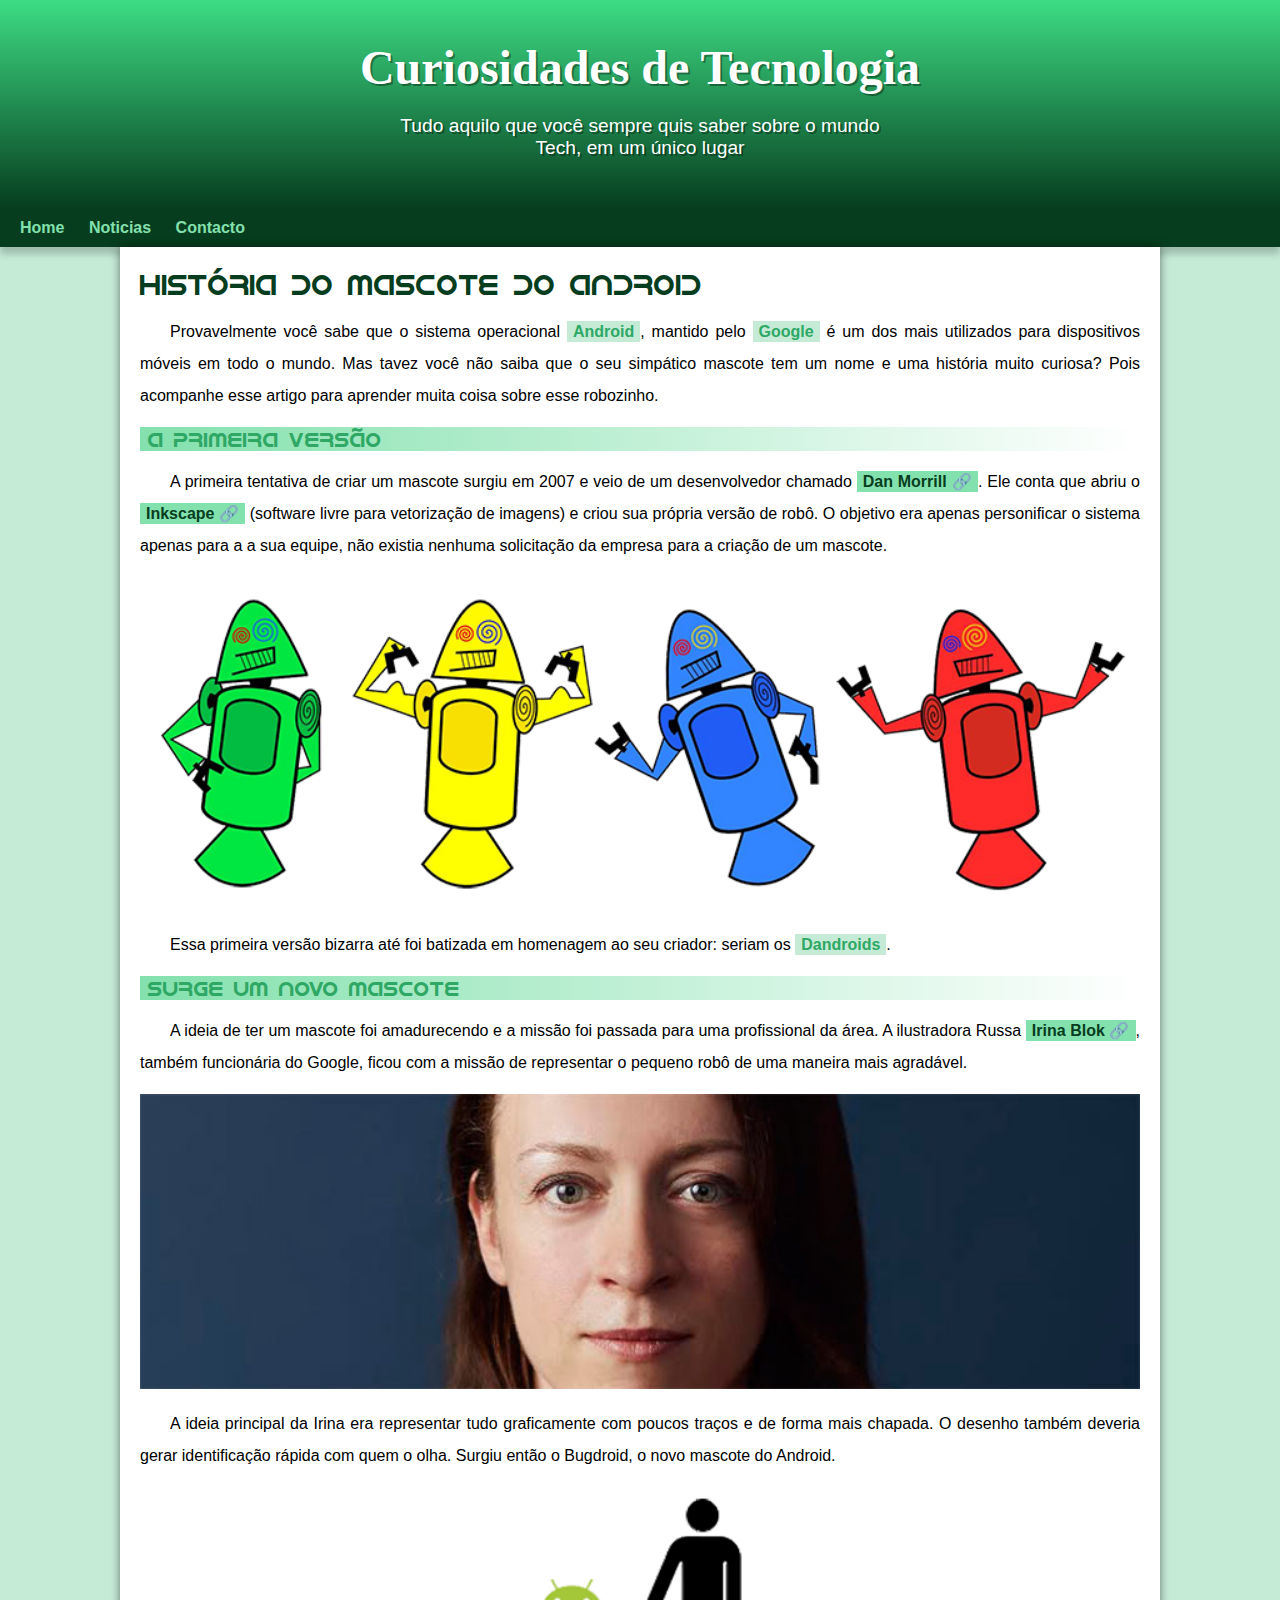
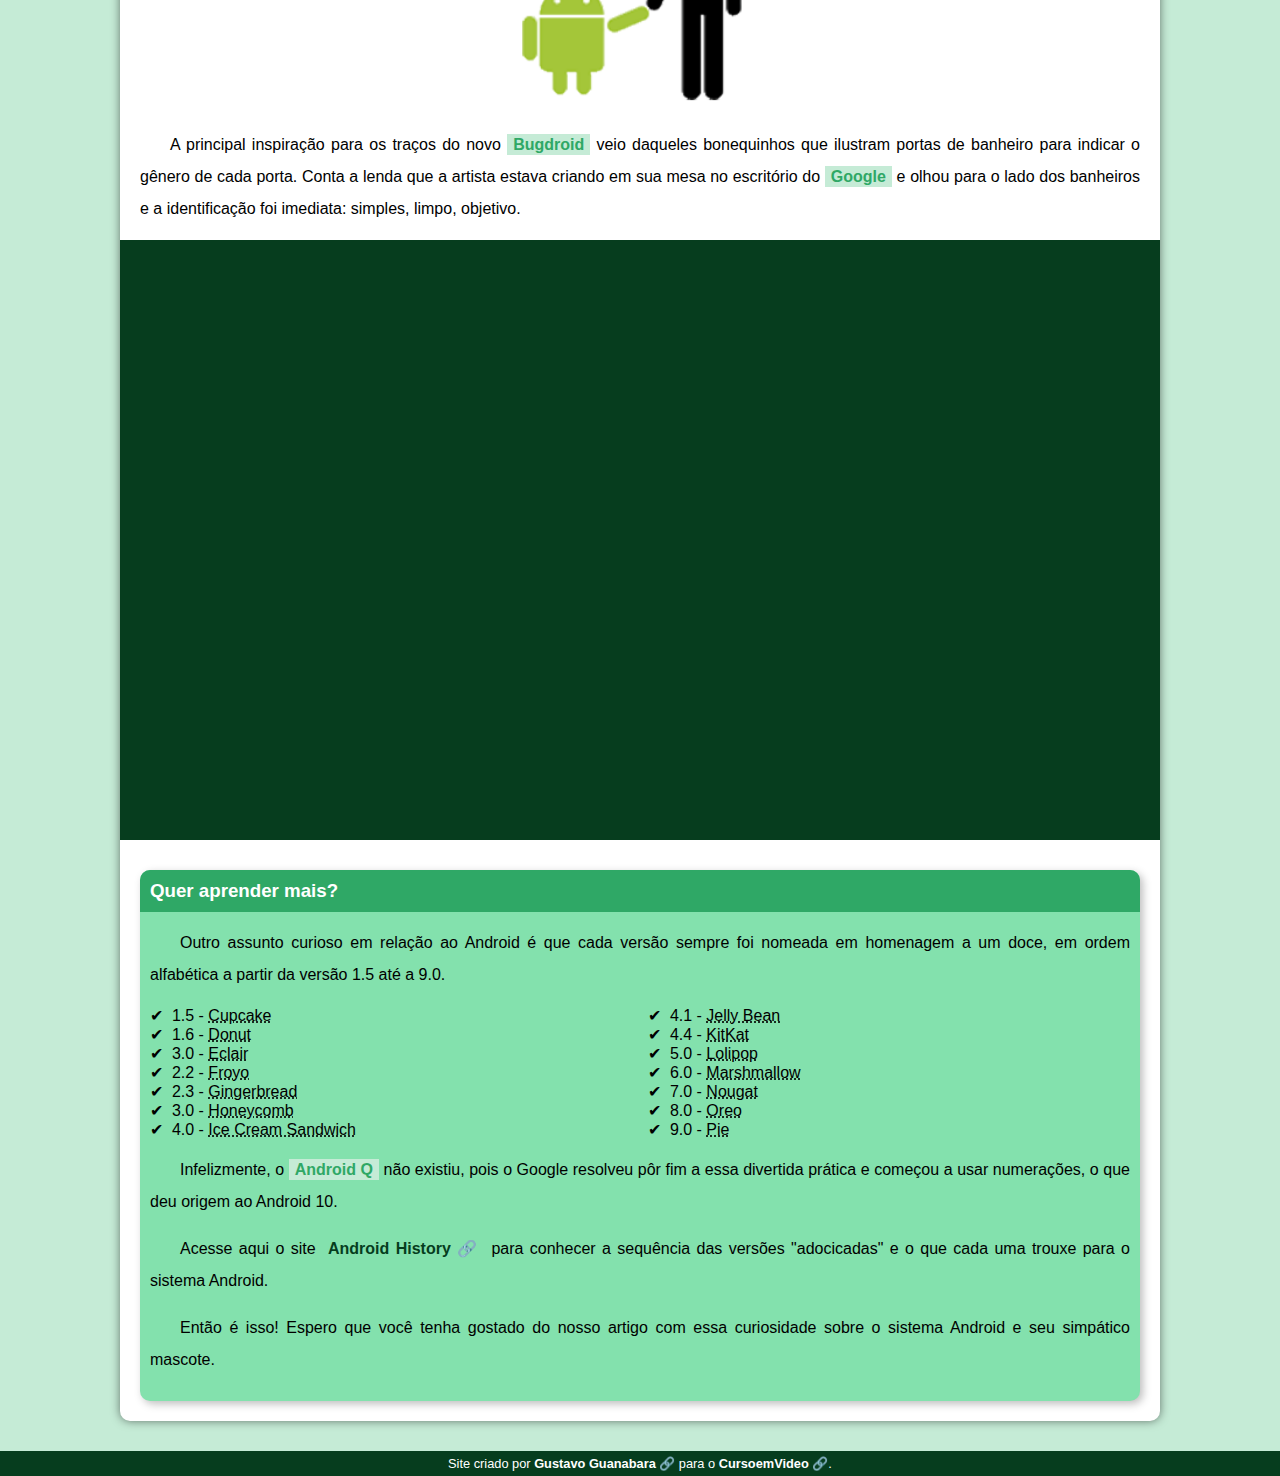
<file: index.html>
<!DOCTYPE html>
<html lang="pt-br">
<head>
    <meta charset="UTF-8">
    <meta name="viewport" content="width=device-width, initial-scale=1.0">
    <title>Como surgui o mascote do android</title>
    <link rel="shortcut icon" href="imagens/favicon.ico" type="image/x-icon">
    <link rel="stylesheet" href="estilo/style.css">
</head>
<body>
    <header>
        <h1>Curiosidades de Tecnologia</h1>
        <p>Tudo aquilo que você sempre quis saber sobre o mundo Tech, em um único lugar</p>
    </header>
    <nav>
        <a href="#">Home</a>
        <a href="#">Noticias</a>
        <a href="#">Contacto</a>
    </nav>
    <main>
        <article>
            <h1>História do Mascote do Android</h1>

            <p>Provavelmente você sabe que o sistema operacional <strong>Android</strong>, mantido pelo <strong>Google</strong> é um dos mais utilizados para dispositivos móveis em todo o mundo. Mas tavez você não saiba que o seu simpático mascote tem um nome e uma história muito curiosa? Pois acompanhe esse artigo para aprender muita coisa sobre esse robozinho.</p>

            <h2>A primeira versão</h2>

            <p>A primeira tentativa de criar um mascote surgiu em 2007 e veio de um desenvolvedor chamado <a href="#" target="_blank" class="externo">Dan Morrill</a>. Ele conta que abriu o <a href="#" target="_blank" class="externo">Inkscape</a> (software livre para vetorização de imagens) e criou sua própria versão de robô. O objetivo era apenas personificar o sistema apenas para a a sua equipe, não existia nenhuma solicitação da empresa para a criação de um mascote.</p>

            <picture>
                <source media="(max-width: 670px)" srcset="imagens/dan-droids-pq.png">
                <img src="imagens/dan-droids.png" alt="Primeiro mascote do android">
            </picture>

            <p>Essa primeira versão bizarra até foi batizada em homenagem ao seu criador: seriam os <strong>Dandroids</strong>.</p>

            <h2>Surge um novo mascote</h2>

            <p>A ideia de ter um mascote foi amadurecendo e a missão foi passada para uma profissional da área. A ilustradora Russa <a href="#" target="_blank" class="externo">Irina Blok</a>, também funcionária do Google, ficou com a missão de representar o pequeno robô de uma maneira mais agradável.</p>

            <picture>
                <source media="(max-width: 670px)" srcset="imagens/irina-blok-pq.jpg">
                <img src="imagens/irina-blok.jpg" alt="Irina blok, criadora do Bugdroid">
            </picture>

            <p>A ideia principal da Irina era representar tudo graficamente com poucos traços e de forma mais chapada. O desenho também deveria gerar identificação rápida com quem o olha. Surgiu então o Bugdroid, o novo mascote do Android.</p>

            <img src="imagens/bugdroid.png" class="pequena" alt="bugdroid">

            <p>A principal inspiração para os traços do novo <strong>Bugdroid</strong> veio daqueles bonequinhos que ilustram portas de banheiro para indicar o gênero de cada porta. Conta a lenda que a artista estava criando em sua mesa no escritório do <strong>Google</strong>  e olhou para o lado dos banheiros e a identificação foi imediata: simples, limpo, objetivo.</p>

            <div class="video">
                <iframe width="560" height="315" src="https://www.youtube.com/embed/HJlIrVfiuo8?si=mEzZd1gc4f6uY2tW" title="YouTube video player" frameborder="0" allow="accelerometer; autoplay; clipboard-write; encrypted-media; gyroscope; picture-in-picture; web-share" referrerpolicy="strict-origin-when-cross-origin" allowfullscreen></iframe>
                
            </div>
            <aside>
                <h3>Quer aprender mais?</h3>
                <p>Outro assunto curioso em relação ao Android é que cada versão sempre foi nomeada em homenagem a um doce, em ordem alfabética a partir da versão 1.5 até a 9.0.</p>

                <ul>
                    <li>1.5 - <abbr title="Bolo de copo">Cupcake</abbr></li>
                    <li>1.6 - <abbr title="Rosquinha">Donut</abbr></li>
                    <li>3.0 - <abbr title="Bomba">Eclair</abbr></li>
                    <li>2.2 - <abbr title="Iogurte Cpngelado">Froyo</abbr></li>
                    <li>2.3 - <abbr title="Biscoito de Gingibre">Gingerbread</abbr></li>
                    <li>3.0 - <abbr title="Favo de Mel">Honeycomb</abbr></li>
                    <li>4.0 - <abbr title="Sandwich de Sorvete">Ice Cream Sandwich</abbr></li>
                    <li>4.1 - <abbr title="Jujuba">Jelly Bean</abbr></li>
                    <li>4.4 - <abbr title="KitKat">KitKat</abbr></li>
                    <li>5.0 - <abbr title="Pirulito">Lolipop</abbr></li>
                    <li>6.0 - <abbr title="Marshmallow">Marshmallow</abbr></li>
                    <li>7.0 - <abbr title="Torrone">Nougat</abbr></li>
                    <li>8.0 - <abbr title="Oreo">Oreo</abbr></li>
                    <li>9.0 - <abbr title="Torta">Pie</abbr></li>
                </ul>

                <p>
                    Infelizmente, o <strong>Android Q</strong> não existiu, pois o Google resolveu pôr fim a essa divertida prática e começou a usar numerações, o que deu origem ao Android 10.
                </p>
                <p>
                    Acesse aqui o site <a href="#" target="_blank" class="externo">Android History</a> para conhecer a sequência das versões "adocicadas" e o que cada uma trouxe para o sistema Android.
                </p>
                
                <p>Então é isso! Espero que você tenha gostado do nosso artigo com essa curiosidade sobre o sistema Android e seu simpático mascote.</p>
            </aside>
        </article>
    </main>
    <footer>
        <p>Site criado por <a href="#" target="_blank" class="externo">Gustavo Guanabara</a> para o <a href="#" target="_blank" class="externo">CursoemVideo</a>.</p>
    </footer>
    
</body>
</html>
</file>
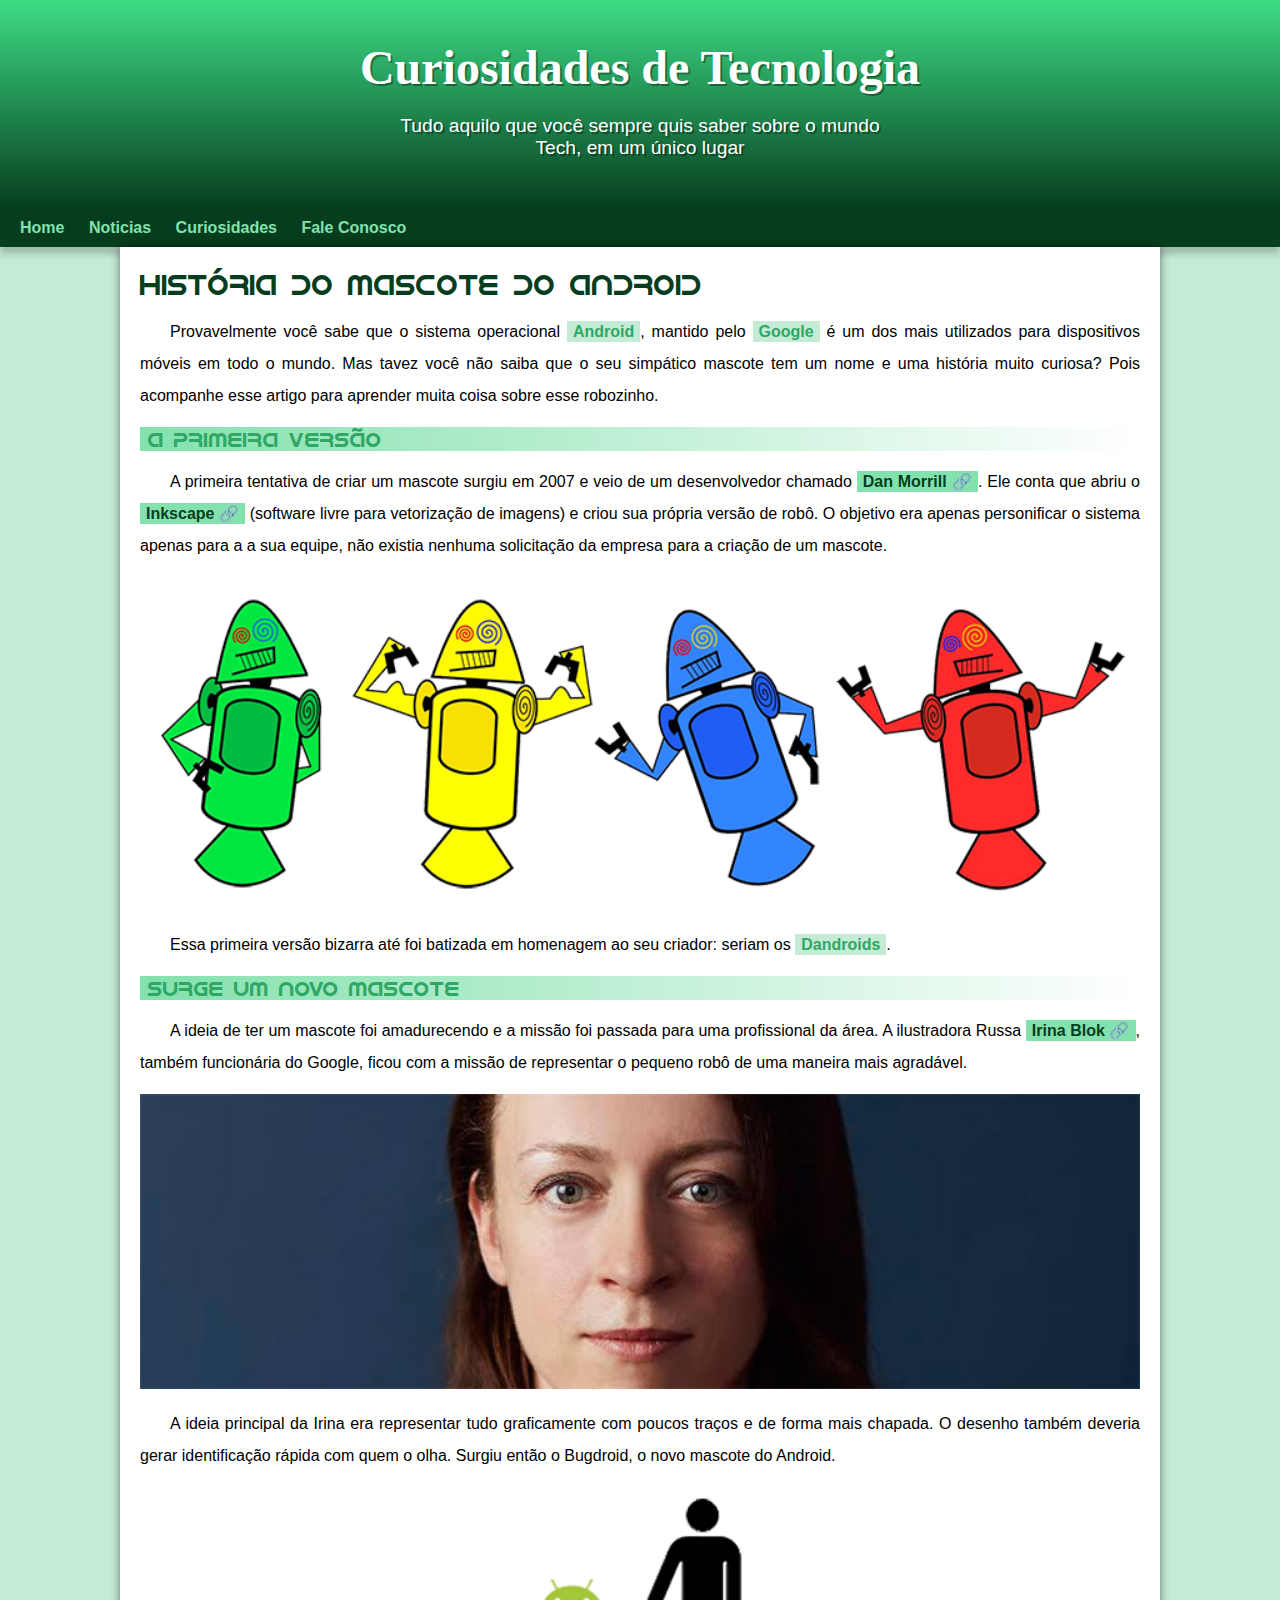
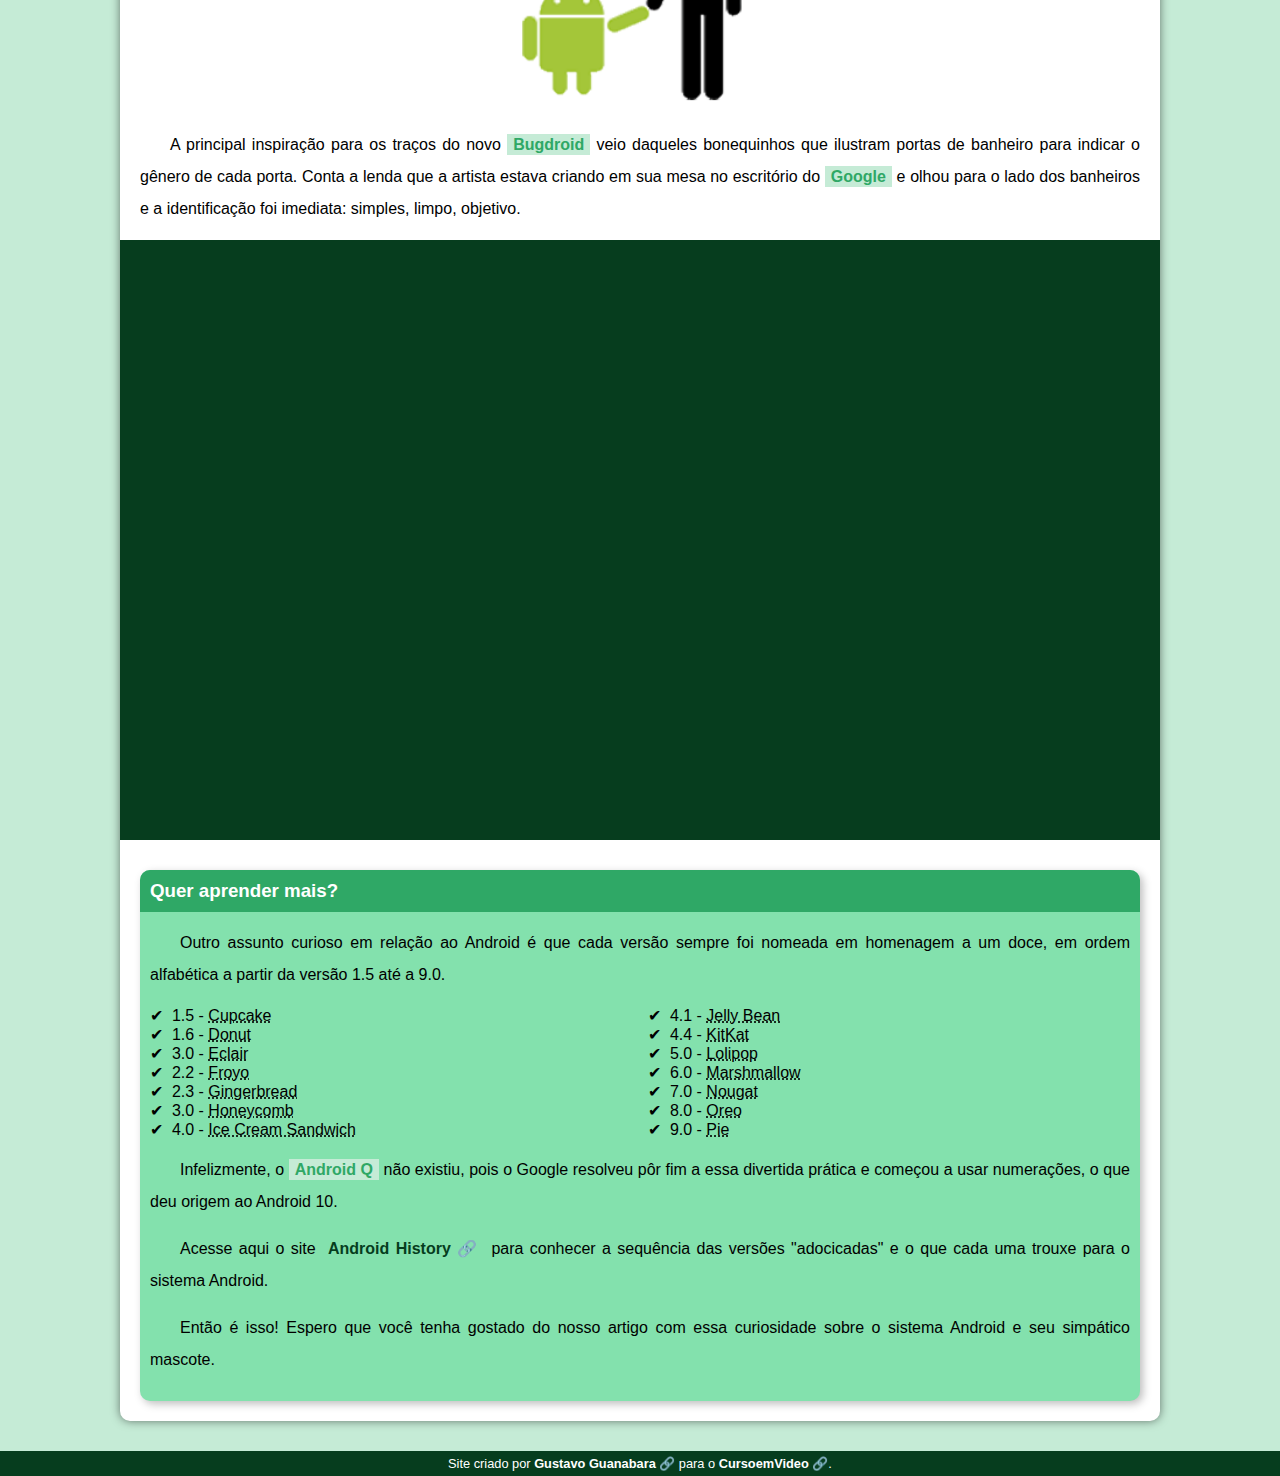
<file: android.html>
<!DOCTYPE html>
<html lang="pt-br">
<head>
    <meta charset="UTF-8">
    <meta name="viewport" content="width=device-width, initial-scale=1.0">
    <title>Como surgui o mascote do android</title>
    <link rel="shortcut icon" href="imagens/favicon.ico" type="image/x-icon">
    <link rel="stylesheet" href="estilo/style.css">
</head>
<body>
    <header>
        <h1>Curiosidades de Tecnologia</h1>
        <p>Tudo aquilo que você sempre quis saber sobre o mundo Tech, em um único lugar</p>
    </header>
    <nav>
        <a href="#">Home</a>
        <a href="#">Noticias</a>
        <a href="#">Curiosidades</a>
        <a href="#">Fale Conosco</a>
    </nav>
    <main>
        <article>
            <h1>História do Mascote do Android</h1>

            <p>Provavelmente você sabe que o sistema operacional <strong>Android</strong>, mantido pelo <strong>Google</strong> é um dos mais utilizados para dispositivos móveis em todo o mundo. Mas tavez você não saiba que o seu simpático mascote tem um nome e uma história muito curiosa? Pois acompanhe esse artigo para aprender muita coisa sobre esse robozinho.</p>

            <h2>A primeira versão</h2>

            <p>A primeira tentativa de criar um mascote surgiu em 2007 e veio de um desenvolvedor chamado <a href="#" target="_blank" class="externo">Dan Morrill</a>. Ele conta que abriu o <a href="#" target="_blank" class="externo">Inkscape</a> (software livre para vetorização de imagens) e criou sua própria versão de robô. O objetivo era apenas personificar o sistema apenas para a a sua equipe, não existia nenhuma solicitação da empresa para a criação de um mascote.</p>

            <picture>
                <source media="(max-width: 670px)" srcset="imagens/dan-droids-pq.png">
                <img src="imagens/dan-droids.png" alt="Primeiro mascote do android">
            </picture>

            <p>Essa primeira versão bizarra até foi batizada em homenagem ao seu criador: seriam os <strong>Dandroids</strong>.</p>

            <h2>Surge um novo mascote</h2>

            <p>A ideia de ter um mascote foi amadurecendo e a missão foi passada para uma profissional da área. A ilustradora Russa <a href="#" target="_blank" class="externo">Irina Blok</a>, também funcionária do Google, ficou com a missão de representar o pequeno robô de uma maneira mais agradável.</p>

            <picture>
                <source media="(max-width: 670px)" srcset="imagens/irina-blok-pq.jpg">
                <img src="imagens/irina-blok.jpg" alt="Irina blok, criadora do Bugdroid">
            </picture>

            <p>A ideia principal da Irina era representar tudo graficamente com poucos traços e de forma mais chapada. O desenho também deveria gerar identificação rápida com quem o olha. Surgiu então o Bugdroid, o novo mascote do Android.</p>

            <img src="imagens/bugdroid.png" class="pequena" alt="bugdroid">

            <p>A principal inspiração para os traços do novo <strong>Bugdroid</strong> veio daqueles bonequinhos que ilustram portas de banheiro para indicar o gênero de cada porta. Conta a lenda que a artista estava criando em sua mesa no escritório do <strong>Google</strong>  e olhou para o lado dos banheiros e a identificação foi imediata: simples, limpo, objetivo.</p>

            <div class="video">
                <iframe width="560" height="315" src="https://www.youtube.com/embed/HJlIrVfiuo8?si=mEzZd1gc4f6uY2tW" title="YouTube video player" frameborder="0" allow="accelerometer; autoplay; clipboard-write; encrypted-media; gyroscope; picture-in-picture; web-share" referrerpolicy="strict-origin-when-cross-origin" allowfullscreen></iframe>
                
            </div>
            <aside>
                <h3>Quer aprender mais?</h3>
                <p>Outro assunto curioso em relação ao Android é que cada versão sempre foi nomeada em homenagem a um doce, em ordem alfabética a partir da versão 1.5 até a 9.0.</p>

                <ul>
                    <li>1.5 - <abbr title="Bolo de copo">Cupcake</abbr></li>
                    <li>1.6 - <abbr title="Rosquinha">Donut</abbr></li>
                    <li>3.0 - <abbr title="Bomba">Eclair</abbr></li>
                    <li>2.2 - <abbr title="Iogurte Cpngelado">Froyo</abbr></li>
                    <li>2.3 - <abbr title="Biscoito de Gingibre">Gingerbread</abbr></li>
                    <li>3.0 - <abbr title="Favo de Mel">Honeycomb</abbr></li>
                    <li>4.0 - <abbr title="Sandwich de Sorvete">Ice Cream Sandwich</abbr></li>
                    <li>4.1 - <abbr title="Jujuba">Jelly Bean</abbr></li>
                    <li>4.4 - <abbr title="KitKat">KitKat</abbr></li>
                    <li>5.0 - <abbr title="Pirulito">Lolipop</abbr></li>
                    <li>6.0 - <abbr title="Marshmallow">Marshmallow</abbr></li>
                    <li>7.0 - <abbr title="Torrone">Nougat</abbr></li>
                    <li>8.0 - <abbr title="Oreo">Oreo</abbr></li>
                    <li>9.0 - <abbr title="Torta">Pie</abbr></li>
                </ul>

                <p>
                    Infelizmente, o <strong>Android Q</strong> não existiu, pois o Google resolveu pôr fim a essa divertida prática e começou a usar numerações, o que deu origem ao Android 10.
                </p>
                <p>
                    Acesse aqui o site <a href="#" target="_blank" class="externo">Android History</a> para conhecer a sequência das versões "adocicadas" e o que cada uma trouxe para o sistema Android.
                </p>
                
                <p>Então é isso! Espero que você tenha gostado do nosso artigo com essa curiosidade sobre o sistema Android e seu simpático mascote.</p>
            </aside>
        </article>
    </main>
    <footer>
        <p>Site criado por <a href="#" target="_blank" class="externo">Gustavo Guanabara</a> para o <a href="#" target="_blank" class="externo">CursoemVideo</a>.</p>
    </footer>
    
</body>
</html>
</file>
<file: estilo/style.css>
@charset "UTF-8";

@font-face {
    font-family: android;
    src: url('../fontes/idroid.otf') format('opentype');
    font-style: normal;
    font-weight: normal;
}

:root{
    --cor0: #C5EBd6;
    --cor1: #83E1AD;
    --cor3: #3DDC84;
    --cor4: #2FA866;
    --cor5: #063D1E;

    --fonte-padrao: Arial, Verdana, Helvetica, sans-serif;
    --fonte-destaque: 'bebas Neue', cursive;
    --fonte-android: 'android', cursive;
}

*{
    margin: 0px;
    padding: 0px;
}

body{
    background-color: var(--cor0);
    font-family: var(--fonte-padrao);
}

a.externo::after{
    content: '\00A0\1F517'
}

header{
    background-image: linear-gradient(to bottom, var(--cor3), var(--cor5));
    min-height: 150px;
    text-align: center;
    padding-top: 40px;
}

header > h1{
    color: white;
    font-family: var(--fonte-destaque);
    font-size: 3em;
    font-weight: bold;
    margin-bottom: 20px;
    text-shadow: 2px 2px 0px rgba(0, 0, 0, 0.342);
}

header > p{
    color: white;
    font-family: var(--fonte-padrao);
    font-size: 1.2em;
    max-width: 500px;
    margin: auto;
    padding-bottom: 50px;
    padding-left: 10px;
    padding-right: 10px;
    text-shadow: 2px 2px 0px rgba(0, 0, 0, 0.377);
}

nav{
    background-color: var(--cor5);
    box-shadow: 0px 7px 7px rgba(0, 0, 0, 0.199);
    padding: 10px;
}

nav a{
    color: var(--cor1);
    text-decoration: none;
    font-weight: bold;
    padding: 10px;
    border-radius: 5px;
    transition-duration: 0.8s;
}

nav > a:hover{
    background-color: var(--cor3);
    color: var(--cor5);
}

main{
    background-color: white;
    padding: 20px;
    min-width: 300px;
    max-width: 1000px;
    margin: auto;
    margin-bottom: 30px;
    box-shadow: 0px 0px 10px rgba(0, 0, 0, 0.5);
    border-bottom-right-radius: 10px;
    border-bottom-left-radius: 10px;
}

main img{
    width: 100%;
}

main img.pequena{
    max-width: 350px;
    display: block;
    margin: auto;
}

div.video{
    background-color: var(--cor5);
    margin: 0px -20px 30px -20px;
    padding: 20px;
    padding-bottom: 58%;

    position: relative;
    
}

div.video > iframe{
    position: absolute;
    top: 5%;
    left: 5%;
    width: 90%;
    height: 90%;
}

main h1{
    color: var(--cor5);
    font-family: var(--fonte-android);
    font-weight: normal;
    font-size: 1.8em;
}

main h2{
    font-family: var(--fonte-android);
    font-size: 1.3em;
    font-weight: normal;
    color: var(--cor4);
    background-image: linear-gradient(to right, var(--cor1), transparent);
    text-indent: 8px;
}

main p{
    margin: 15px 0px;
    text-align: justify;
    text-indent: 30px;
    font-weight: 1em;
    line-height: 2em;
}

main strong{
    background-color: var(--cor0);
    color: var(--cor4);
    padding: 2px 6px;
    font-weight: bold;
}

main a{
    text-decoration: none;
    font-weight: bold;
    background-color: var(--cor1);
    color: var(--cor5);
    padding: 2px 6px;
}

main a:hover{
    text-decoration: underline;
    color: var(--cor4);
}

aside{
    background-color: var(--cor1);
    padding: 10px;
    border-radius: 10px;
    box-shadow: 3px 3px 8px rgba(0, 0, 0, 0.26);
}

aside h3{
    background-color: var(--cor4);
    color: white;
    padding: 10px;
    margin: -10px -10px 0px -10px;
    border-radius: 10px 10px 0px 0px;
}

aside > ul{
    list-style-type: '\2714\00A0\00A0';
    list-style-position: inside;
    columns: 2;
}

footer{
    color: white;
    background-color: var(--cor5);
    text-align: center;
    font-size: 0.8em;
    padding: 5px;
}

footer a{
    color: white;
    font-weight: bold;
    text-decoration: none;
}

footer a:hover{
    color:var(--cor1);
    text-decoration: underline;
}
</file>
